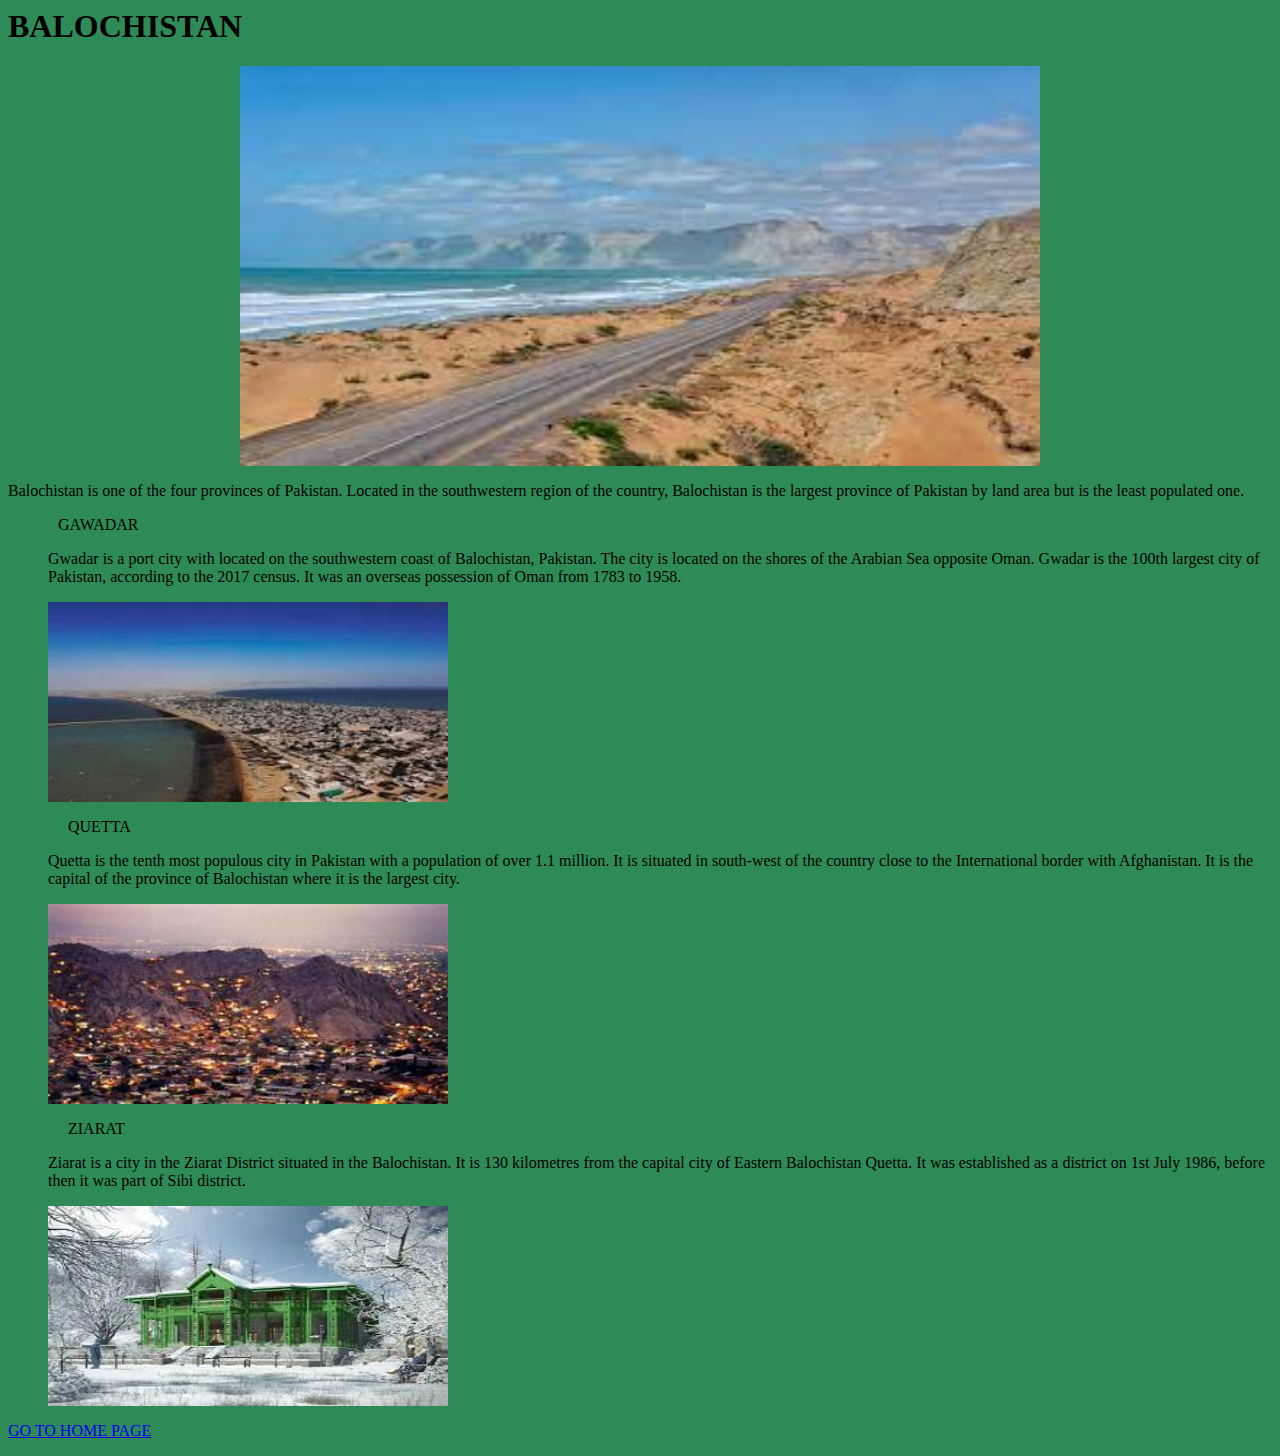
<file: balochistan.html>
<html>
    <head>
        <link rel="stylesheet" href="style.css"/>
    </head>
<body bgcolor="seagreen">
    <h1>BALOCHISTAN</h1>
    <p align="center">
    <img src="images/balochistan.jpg" height="400px" width="800px"></p>
    <p>Balochistan is one of the four provinces of Pakistan. Located in the southwestern region of the country, Balochistan is the largest province of Pakistan by land area but is the least populated one.</p>
    <ul>
        <li><a href="#gawadar.html">GAWADAR</a>
            <p>Gwadar is a port city with located on the southwestern coast of Balochistan, Pakistan. The city is located on the shores of the Arabian Sea opposite Oman. Gwadar is the 100th largest city of Pakistan, according to the 2017 census. It was an overseas possession of Oman from 1783 to 1958.</p>
            <p><img src="images/gawadar.jpg" height="200px" width="400px"></p>
        <li><a href="#quetta.html">QUETTA</a>
            <p>Quetta is the tenth most populous city in Pakistan with a population of over 1.1 million. It is situated in south-west of the country close to the International border with Afghanistan. It is the capital of the province of Balochistan where it is the largest city.</p>
            <p><img src="images/quetta.jpg" height="200px" width="400px"></p>
        <li><a href="#ziarat.html">ZIARAT</a>
            <p>Ziarat is a city in the Ziarat District situated in the Balochistan. It is 130 kilometres from the capital city of Eastern Balochistan Quetta. It was established as a district on 1st July 1986, before then it was part of Sibi district.</p>
            <p><img src="images/ziarat.jpg" height="200px" width="400px"></p>
        </ul>
    
    <p><a href="pakistan.html">GO TO HOME PAGE</a></p>

</body>
</html>
</file>
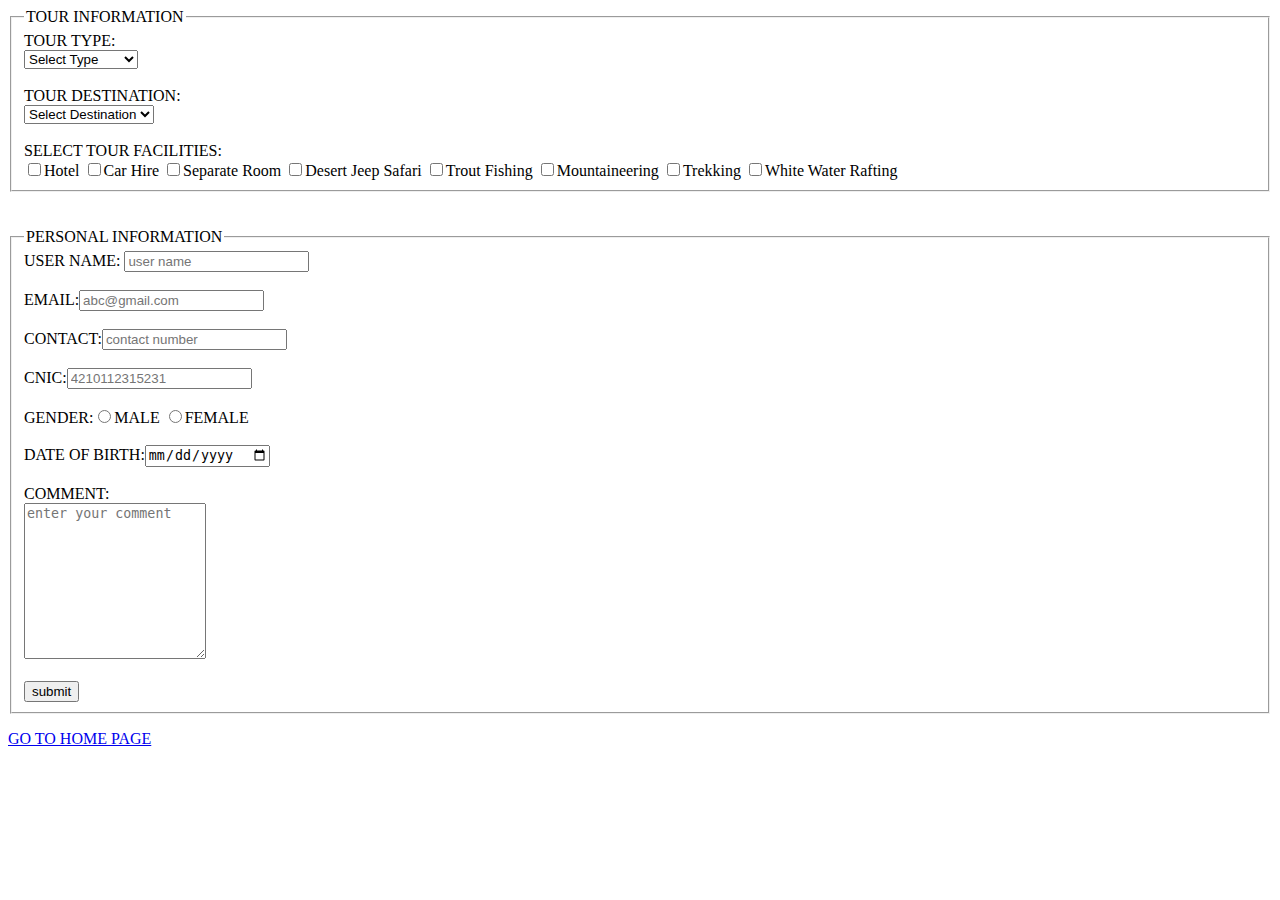
<file: booktour.html>
<!DOCTYPE html>
<html lang="en">
<head>
    <meta charset="UTF-8">
    <meta http-equiv="X-UA-Compatible" content="IE=edge">
    <meta name="viewport" content="width=device-width, initial-scale=1.0">
    <title>form</title>
</head>
<body bgcolor="#fff">
<fieldset>
    <legend>TOUR INFORMATION</legend>
    <form>TOUR TYPE:<br>
    <select>
    <option value="">Select Type</option>
    <option value="vip">VIP</option>
    <option value="study tour">STUDY TOUR</option>
    <option value="adventures">ADVENTURES</option>
    <option value="religious">RELIGIOUS</option>
    <option value="holiday">HOLIDAY</option>

    </select><br><br>
    <form>
    TOUR DESTINATION:<br>
    <select>
        <option value="">Select Destination</option>
        <option value="ziarat">ZIARAT</option>
        <option value="neelam valley">NEELAM VALLEY</option>
        <option value="muree">MUREE</option>
        <option value="gawadar">GAWADAR</option>
        <option value="hunza">HUNZA</option>
        <option value="kashmir">KASHMIR</option>
        <option value="quetta">QUETTA</option>
        <option value="lahore">LAHORE</option>
    
    </select>

    <br><br>
    SELECT TOUR FACILITIES:<br>
    <input type="checkbox" value="hotel"/>Hotel
    <input type="checkbox" value="hotel"/>Car Hire
    <input type="checkbox" value="separate room"/>Separate Room
    <input type="checkbox" value="desert jeep safari"/>Desert Jeep Safari
    <input type="checkbox" value="trout fishing"/>Trout Fishing
    <input type="checkbox" value="mountaineering"/>Mountaineering
    <input type="checkbox" value="trekking"/>Trekking
    <input type="checkbox" value="white water rafting"/>White Water Rafting
</form>
</fieldset>
     <br><br>

    <fieldset>
        <legend>PERSONAL INFORMATION</legend>
    <form>
    USER NAME: <input placeholder="user name" type="text"/><br><br>
    EMAIL:<input required placeholder="abc@gmail.com" type="email"/><br><br>
    CONTACT:<input placeholder="contact number" type="text" maxlength="11"/><br><br>
    CNIC:<input required placeholder="4210112315231" type="text" maxlength="13"/><br><br>
    GENDER:<input type="radio" name="gender" value="male"/>MALE
    <input type="radio" name="gender" value="female"/>FEMALE<br><br>
    DATE OF BIRTH:<input placeholder="date of birth" type="date"/><br><br>
    COMMENT:<br><textarea placeholder="enter your comment" type="text" rows="10" cols="20"></textarea><br><br>
    <input type="submit" value="submit">
    </form>
    </fieldset>
    <p><a href="pakistan.html">GO TO HOME PAGE</a></p>
</body>
</html>
</file>
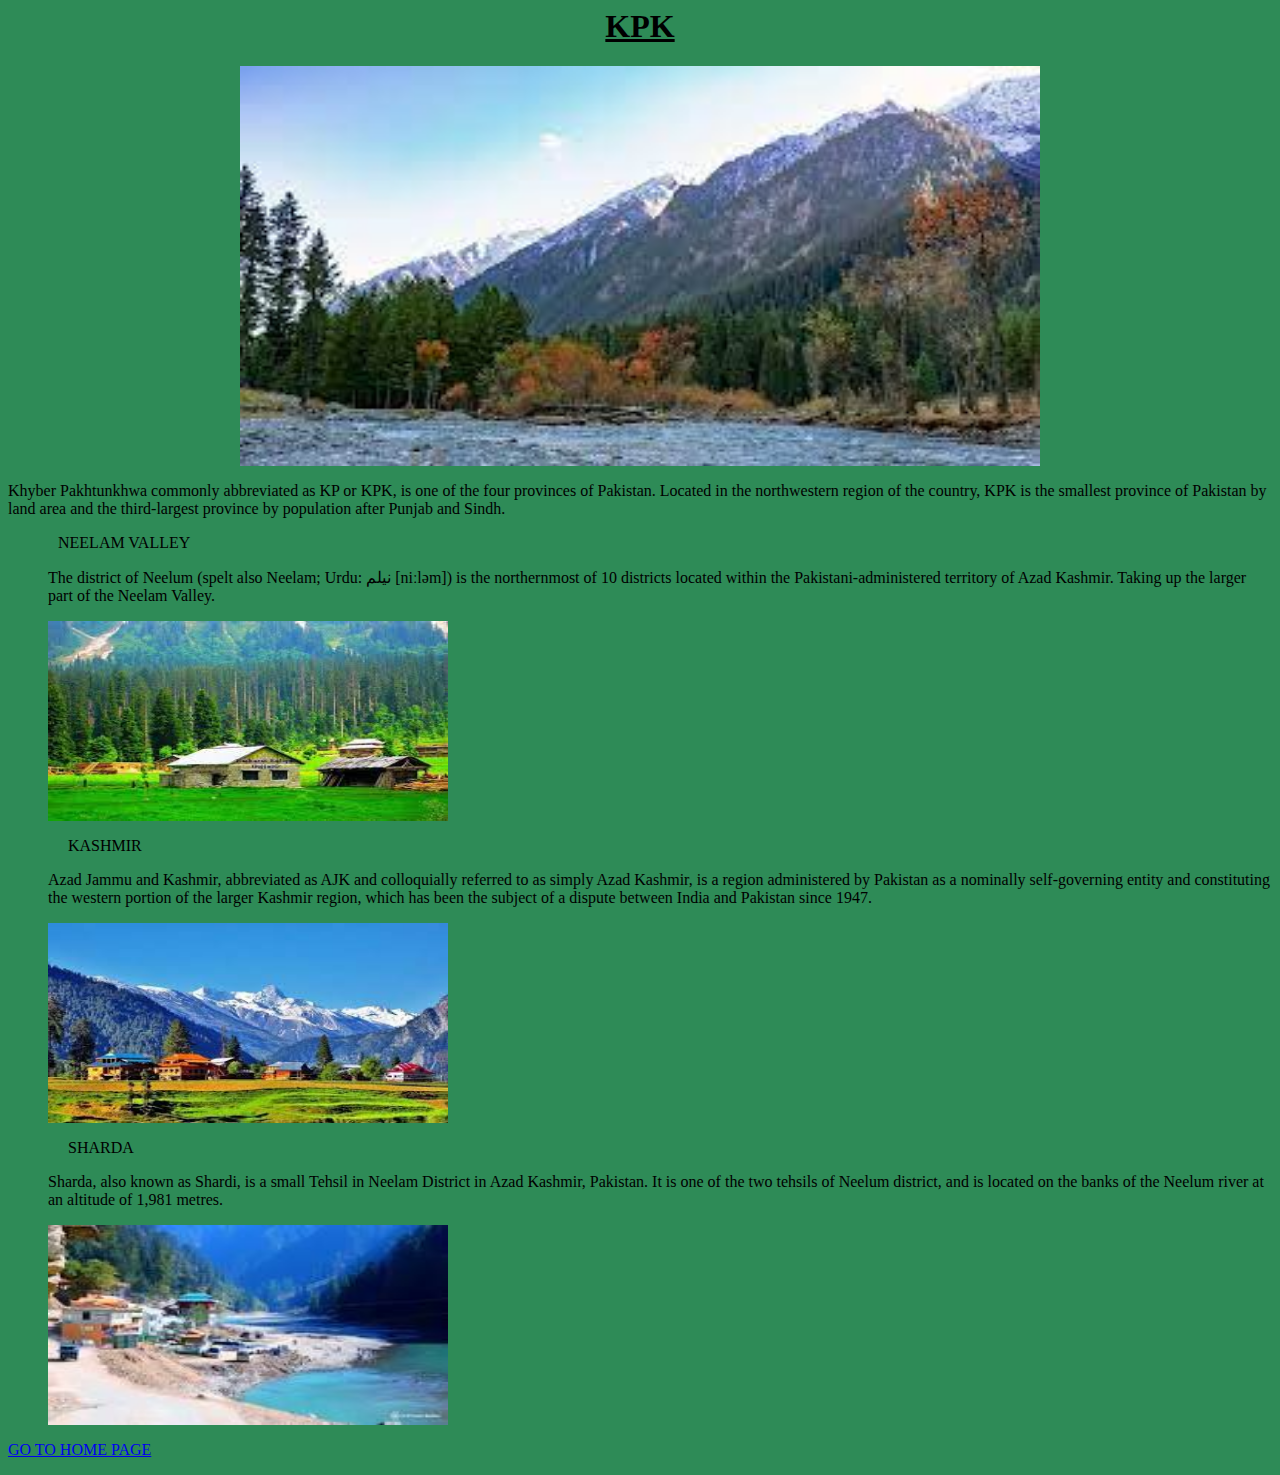
<file: kpk.html>
<html>
    <head>
        <link rel="stylesheet" href="style.css"/>
    </head>
<body bgcolor="seagreen">
    <h1 align="center"><u>KPK</u></h1>
    <p align="center">
    <img src="images/kpk.jpg" height="400px" width="800px"></p>
    <p>Khyber Pakhtunkhwa commonly abbreviated as KP or KPK, is one of the four provinces of Pakistan. Located in the northwestern region of the country, KPK is the smallest province of Pakistan by land area and the third-largest province by population after Punjab and Sindh.</p>
    <ul>
        <li><a href="#neelamvalley.html">NEELAM VALLEY</a>
            <p>The district of Neelum (spelt also Neelam; Urdu: نیلم [niːləm]) is the northernmost of 10 districts located within the Pakistani-administered territory of Azad Kashmir. Taking up the larger part of the Neelam Valley.</p>
            <p><img src="images/neelam.jpg" height="200px" width="400px"></p>
        <li><a href="#kashmir.html">KASHMIR</a>
            <p>Azad Jammu and Kashmir, abbreviated as AJK and colloquially referred to as simply Azad Kashmir, is a region administered by Pakistan as a nominally self-governing entity and constituting the western portion of the larger Kashmir region, which has been the subject of a dispute between India and Pakistan since 1947.</p>
            <p><img src="images/kashmir.jpg" height="200px" width="400px"></p>
        <li><a href="#sharda.html">SHARDA</a>
            <p>Sharda, also known as Shardi, is a small Tehsil in Neelam District in Azad Kashmir, Pakistan. It is one of the two tehsils of Neelum district, and is located on the banks of the Neelum river at an altitude of 1,981 metres.</p>
            <p><img src="images/sharda.jpg" height="200px" width="400px"></p>
        </ul>
    

    <p><a href="pakistan.html">GO TO HOME PAGE</a></p>

</body>
</html>
</file>
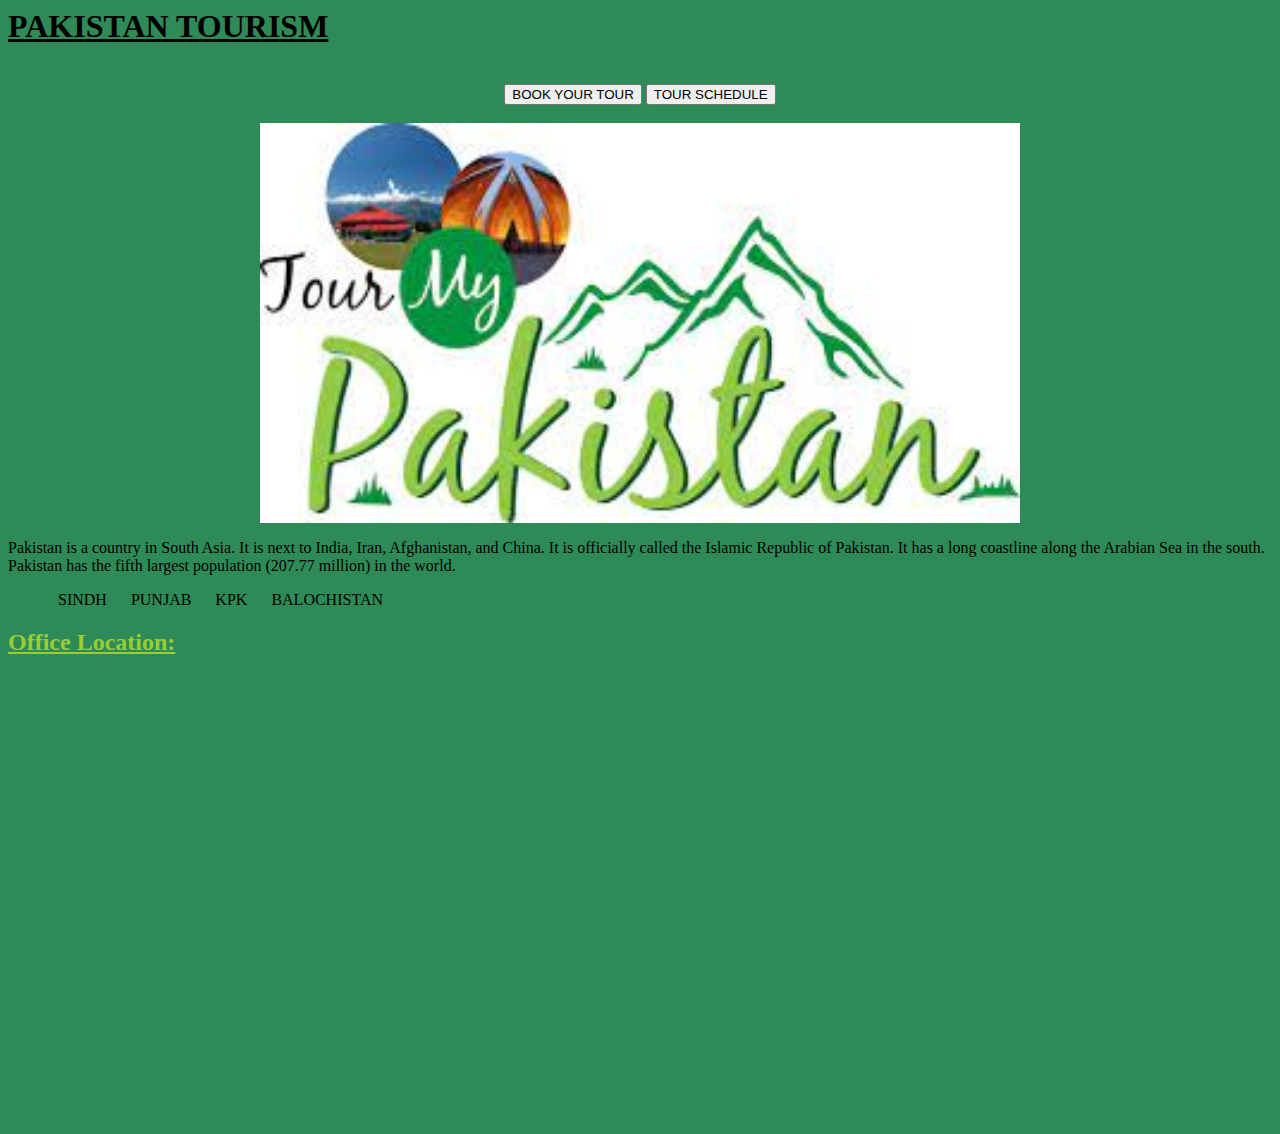
<file: pakistan.html>
<html><head>
    <link rel="stylesheet" href="style.css"/>
</head>
<body bgcolor="seagreen">
   <h1><u>PAKISTAN TOURISM</u></h1>
    <p align="center">
        <br>
        <a href="booktour.html">
            <button>BOOK YOUR TOUR</button></a>
            <a href="schedule.html">
                <button>TOUR SCHEDULE</button>
            </a>

        <br><br>

    <img src="images/pakistan.jpg" height="400px" width="760px">
    </p>   
    <p>Pakistan is a country in South Asia. It is next to India, Iran, Afghanistan, and China. It is officially called the Islamic Republic of Pakistan. It has a long coastline along the Arabian Sea in the south. Pakistan has the fifth largest population (207.77 million) in the world.
    </p>
    <ul>
        <li><a href="sindh.html">SINDH</a>
        <li><a href="punjab.html">PUNJAB</a>
        <li><a href="kpk.html">KPK</a>
        <li><a href="balochistan.html">BALOCHISTAN</a>
    </ul>
    <h2>Office Location:</h2>
    <iframe src="https://www.google.com/maps/embed?pb=!1m18!1m12!1m3!1d3619.3181272651204!2d67.13250371447806!3d24.887128050318534!2m3!1f0!2f0!3f0!3m2!1i1024!2i768!4f13.1!3m3!1m2!1s0x3eb33eafe2ecc311%3A0x8213daf29adc6923!2sShahrah-e-Faisal%20Rd%2C%20Faisal%20Cantonment%2C%20Karachi%2C%20Karachi%20City%2C%20Sindh%2C%20Pakistan!5e0!3m2!1sen!2s!4v1672242048613!5m2!1sen!2s" width="600" height="450" style="border:0;" allowfullscreen="" loading="lazy" referrerpolicy="no-referrer-when-downgrade">
    </iframe>

</body>
</html>
</file>
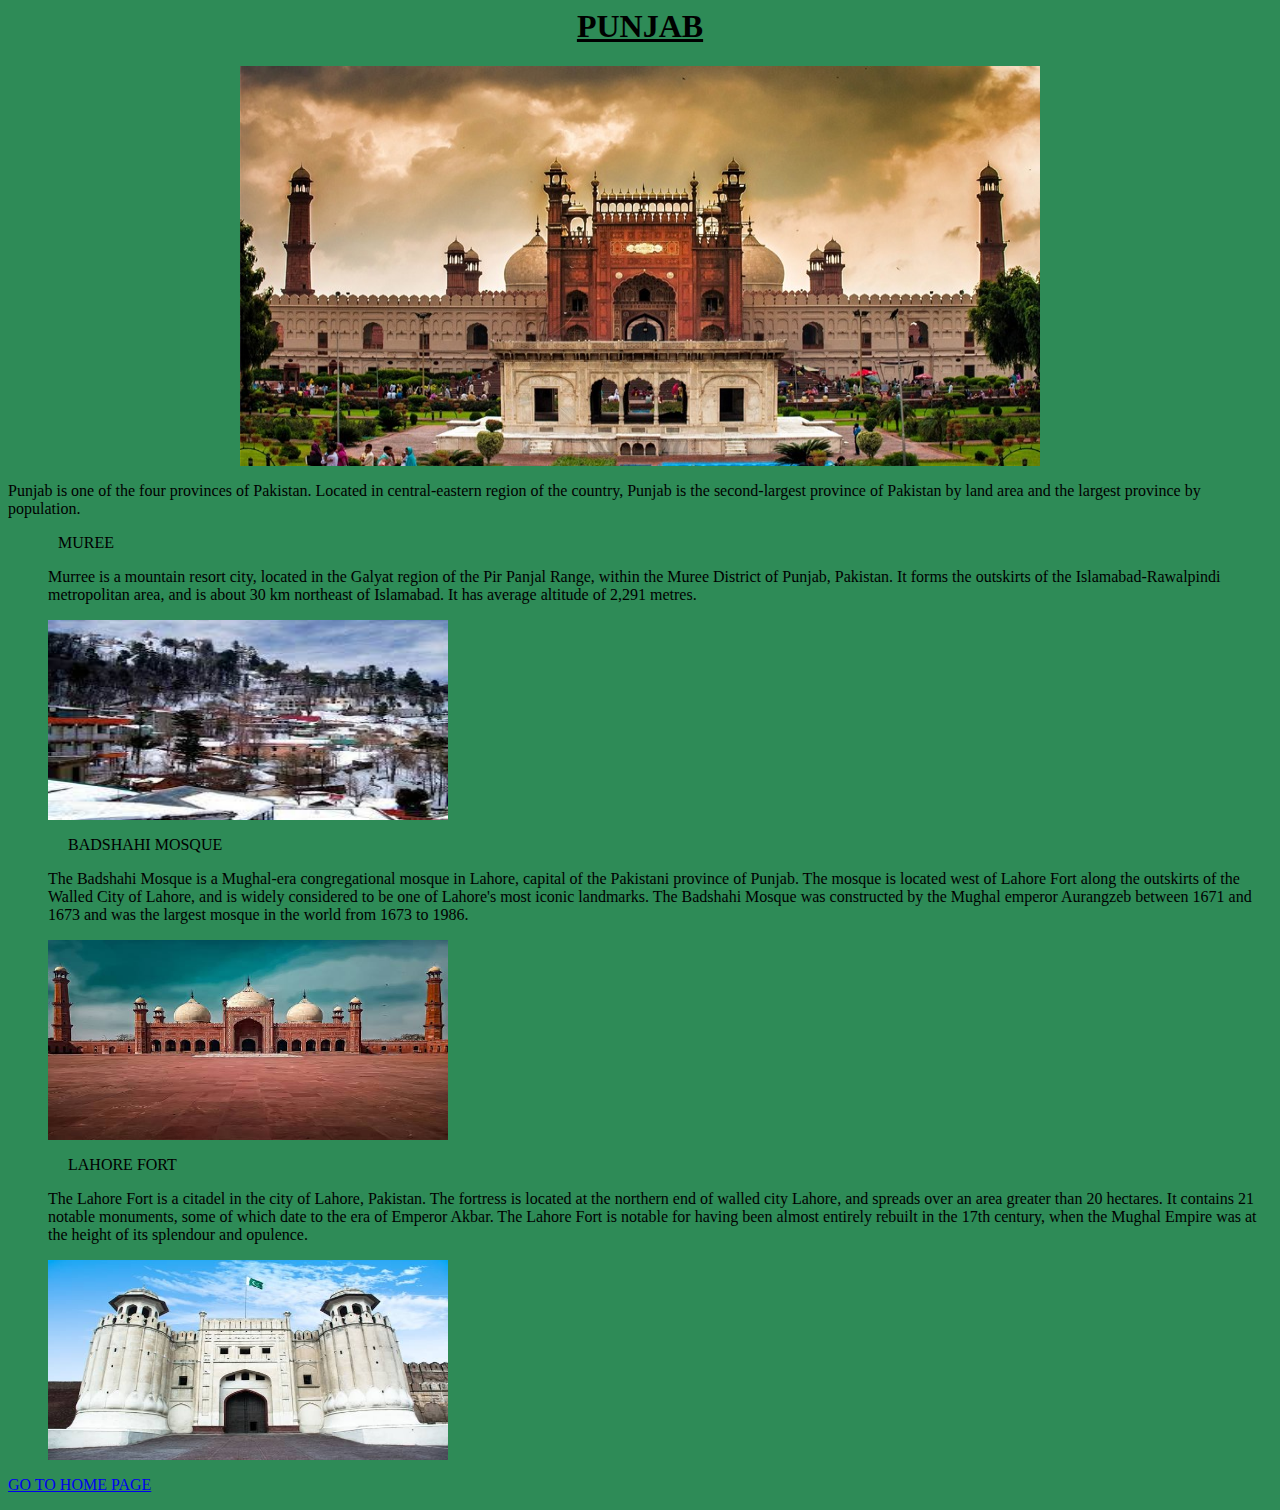
<file: punjab.html>
<html>
    <head>
        <link rel="stylesheet" href="style.css"/>
    </head>
<body bgcolor="seagreen">
    <h1 align="center"><U>PUNJAB</U></h1>
    <p align="center">
    <img src="images/punjab.jpg" height="400px" width="800px"></p>
    <p>Punjab is one of the four provinces of Pakistan. Located in central-eastern region of the country, Punjab is the second-largest province of Pakistan by land area and the largest province by population.</p>
    <ul>
        <li><a href="#muree.html">MUREE</a>
            <p>Murree is a mountain resort city, located in the Galyat region of the Pir Panjal Range, within the Muree District of Punjab, Pakistan. It forms the outskirts of the Islamabad-Rawalpindi metropolitan area, and is about 30 km northeast of Islamabad. It has average altitude of 2,291 metres.</p>
            <p><img src="images/muree.jpg" height="200px" width="400px"></p>
        <li><a href="#badshahimosque.html">BADSHAHI MOSQUE</a>
            <p>The Badshahi Mosque is a Mughal-era congregational mosque in Lahore, capital of the Pakistani province of Punjab. The mosque is located west of Lahore Fort along the outskirts of the Walled City of Lahore, and is widely considered to be one of Lahore's most iconic landmarks. The Badshahi Mosque was constructed by the Mughal emperor Aurangzeb between 1671 and 1673 and was the largest mosque in the world from 1673 to 1986.</p>
            <p><img src="images/badshahi.jpg" height="200px" width="400px"></p>
        <li><a href="#lahorefort.html">LAHORE FORT</a>
            <p>The Lahore Fort is a citadel in the city of Lahore, Pakistan. The fortress is located at the northern end of walled city Lahore, and spreads over an area greater than 20 hectares. It contains 21 notable monuments, some of which date to the era of Emperor Akbar. The Lahore Fort is notable for having been almost entirely rebuilt in the 17th century, when the Mughal Empire was at the height of its splendour and opulence.</p>
            <p><img src="images/lahorefort.jpg" height="200px" width="400px"></p>
        </ul>


    <p><a href="pakistan.html">GO TO HOME PAGE</a></p>

</body>
</html>
</file>
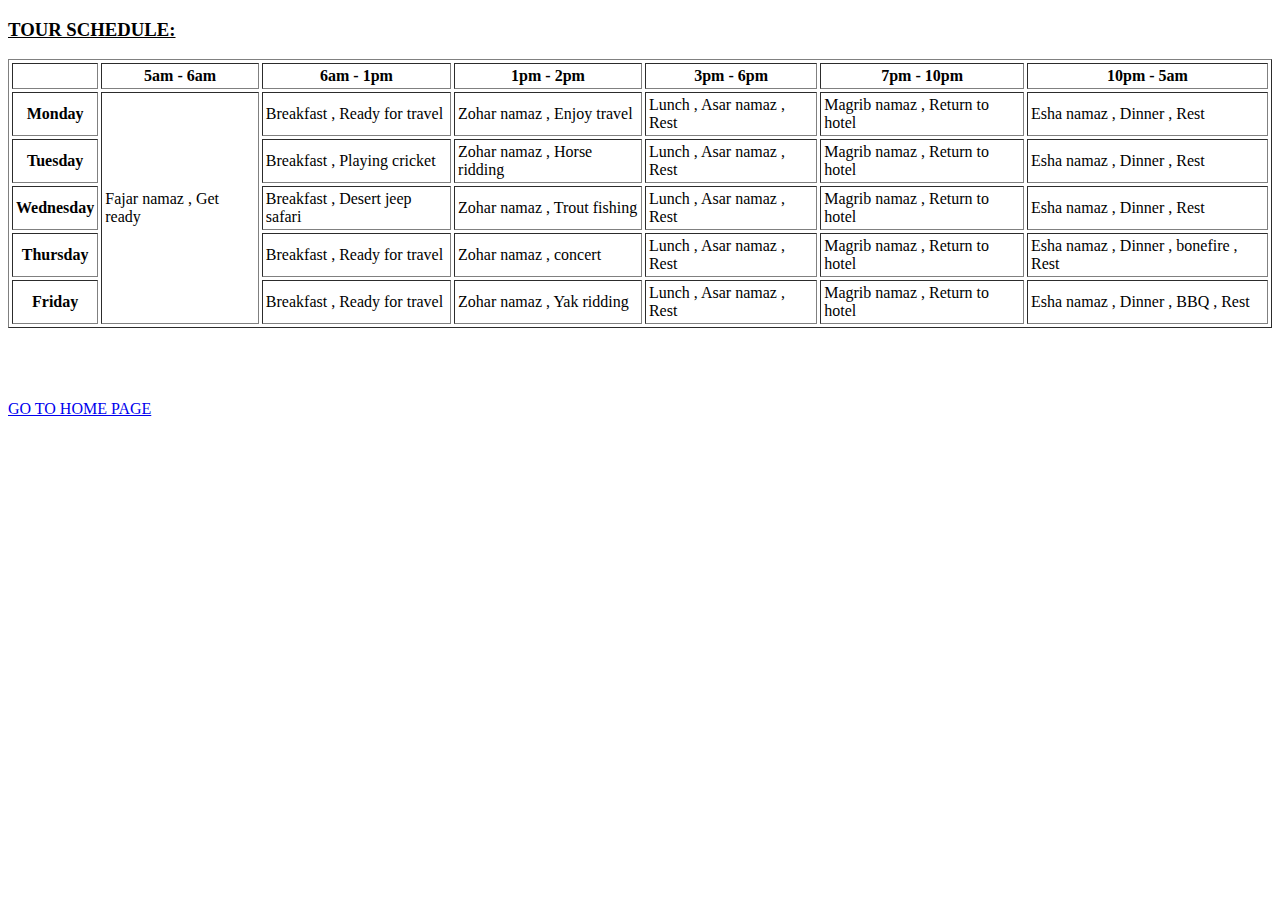
<file: schedule.html>
<!DOCTYPE html>
<html lang="en">
<head>
    <meta charset="UTF-8">
    <meta http-equiv="X-UA-Compatible" content="IE=edge">
    <meta name="viewport" content="width=device-width, initial-scale=1.0">
    <title>Document</title>
    <link rel="stylesheet" href="style.css"/>
</head>
<body>
    <h3>TOUR SCHEDULE:</h3>
    <table cellpadding="3" cellspacing="3" border="1px">
        <thead>
            <th></th>
            <th>5am - 6am</th>
            <th>6am - 1pm</th>
            <th>1pm - 2pm</th>
            <th>3pm - 6pm</th>
            <th>7pm - 10pm</th>
            <th>10pm - 5am</th>
        </thead>
        <tbody>
            <tr>
                <th>Monday</th>
                <td rowspan="5">Fajar namaz , Get ready</td>
                <td>Breakfast , Ready for travel</td>
                <td>Zohar namaz , Enjoy travel</td>
                <td>Lunch , Asar namaz , Rest</td>
                <td>Magrib namaz , Return to hotel</td>
                <td>Esha namaz , Dinner , Rest</td>
            </tr>
            <tr>
                <th>Tuesday</th>
            
                <td>Breakfast , Playing cricket</td>
                <td>Zohar namaz , Horse ridding</td>
                <td>Lunch , Asar namaz , Rest</td>
                <td>Magrib namaz , Return to hotel</td>
                <td>Esha namaz , Dinner , Rest</td>
            </tr>
            <tr>
                <th>Wednesday</th>
            
                <td>Breakfast , Desert jeep safari</td>
                <td>Zohar namaz , Trout fishing</td>
                <td>Lunch , Asar namaz , Rest</td>
                <td>Magrib namaz , Return to hotel</td>
                <td>Esha namaz , Dinner , Rest</td>
            </tr>
            <tr>
                <th>Thursday</th>
                
                <td>Breakfast , Ready for travel </td>
                <td>Zohar namaz , concert</td>
                <td>Lunch , Asar namaz , Rest</td>
                <td>Magrib namaz , Return to hotel</td>
                <td>Esha namaz , Dinner , bonefire , Rest</td>
            </tr>
            <tr>
                <th>Friday</th>
                
                <td>Breakfast , Ready for travel </td>
                <td>Zohar namaz , Yak ridding</td>
                <td>Lunch , Asar namaz , Rest</td>
                <td>Magrib namaz , Return to hotel</td>
                <td>Esha namaz , Dinner , BBQ , Rest</td>
            </tr>
        </tbody>
    </table>
    <br><br>
    <br><br>
    <a href="pakistan.html">GO TO HOME PAGE </a>
</body>
</html>
</file>
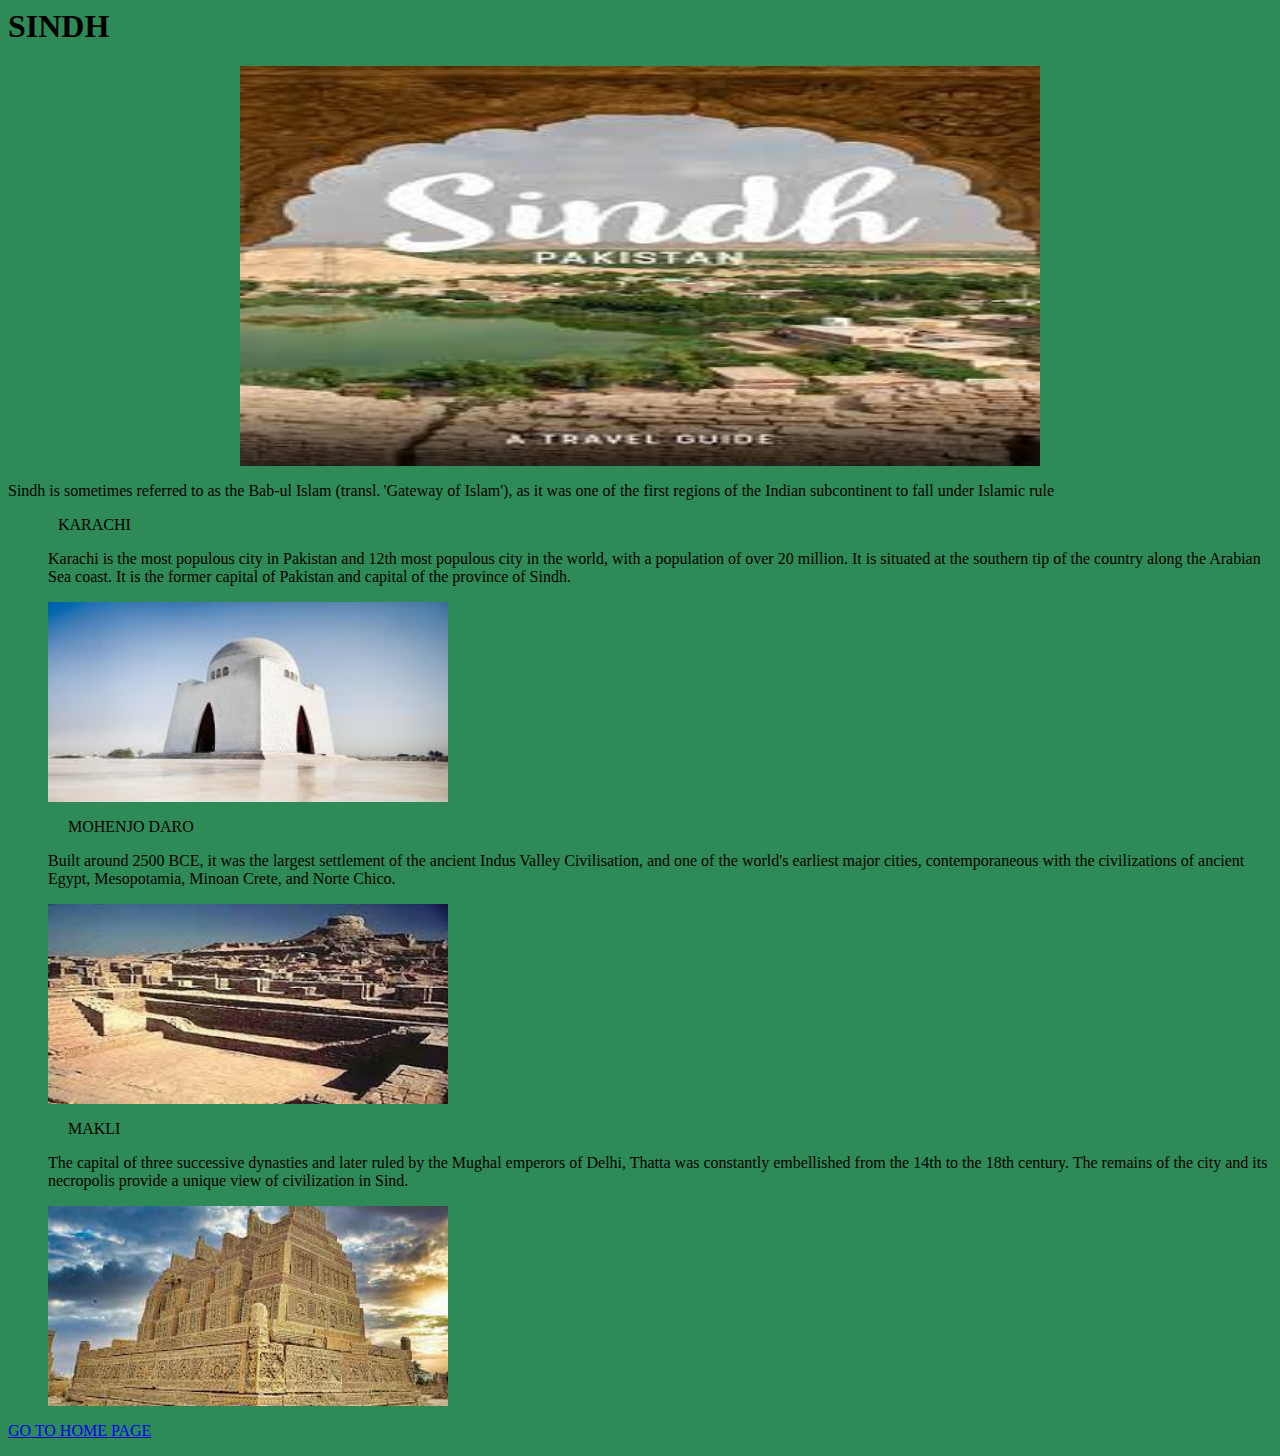
<file: sindh.html>
<html>
    <head>
        <link rel="stylesheet" href="style.css"/>
    </head>
<body bgcolor="seagreen">
    <h1 class="sin">SINDH</h1>
    <p align="center">
    <img src="images/sindh.jpg" height="400px" width="800px"></p>
    <p>Sindh is sometimes referred to as the Bab-ul Islam (transl. 'Gateway of Islam'), as it was one of the first regions of the Indian subcontinent to fall under Islamic rule</p>
    <ul>
        <li><a href="#karachi.html">KARACHI</a>
            <p>Karachi is the most populous city in Pakistan and 12th most populous city in the world, with a population of over 20 million. It is situated at the southern tip of the country along the Arabian Sea coast. It is the former capital of Pakistan and capital of the province of Sindh.</p>
            <p><img src="images/karachi.jpg" height="200px" width="400px"></p>
        <li><a href="#mohenjodaro.html">MOHENJO DARO</a>
            <p>Built around 2500 BCE, it was the largest settlement of the ancient Indus Valley Civilisation, and one of the world's earliest major cities, contemporaneous with the civilizations of ancient Egypt, Mesopotamia, Minoan Crete, and Norte Chico.</p>
            <p><img src="images/moenjo.jpg" height="200px" width="400px"></p>
        <li><a href="#makli.html">MAKLI</a>
            <p>The capital of three successive dynasties and later ruled by the Mughal emperors of Delhi, Thatta was constantly embellished from the 14th to the 18th century. The remains of the city and its necropolis provide a unique view of civilization in Sind.</p>
            <p><img src="images/makli.jpg" height="200px" width="400px"></p>
        </ul>
    
    
    
    <p><a href="pakistan.html">GO TO HOME PAGE</a></p>

</body>
</html>
</file>
<file: style.css>
h1{
    color:black;
    /* text-align: center; */
    font-style: bold;
   
}
h2{
    color: yellowgreen;
    text-decoration: underline;
}
h3{
    color: black;
    text-decoration: underline;
}
.sindh{
    font-size: 20px;
    font-style: italic;
    text-align:left;
    color:black;
}
.punjab{
    font-size: 20px;
    font-style: italic;
    text-align:left;
    color:black;
} 
.kpk{
    font-size: 20px;
    font-style: italic;
    text-align:left;
    color:black;    
}
.balochistan{
    font-size: 20px;
    font-style: italic;
    text-align:left;
    color:black;}
.triplogo{
          height: 60px;
          width: 200px;
}
.search{
    width: 300px;
    height: 50px;
    border-radius: 30px;
    padding-left: 20px;
}
.navbar{
    height: 80px;
    display: flex;
    justify-content: space-between;
    align-items: center;
    padding-left: 20px;
    padding-right: 20px;
    position: fixed;
    margin-bottom: 12px;
    background-color: #fff;
    box-shadow: 0px 1px 2px #ccc;
    top: 0px;
    width: 98%;
}
.navbar + ul{
    position: relative;
}
ul{
    list-style-type: none;
}
li{
    display: inline;
    color: black;
    margin: 10px;
    cursor: pointer;
}
li:hover{
    border-bottom-width: 3px;
    border-bottom-color: green;
    border-bottom-style: solid;
}
i{
    margin-left: 5px;
    color: green;
}
li>a{
    text-decoration: none;
    color: black;
}
.triphead{
    height: auto;
    background-color: #faf1ed;
    box-shadow: 0px 2px 1px #ccc;
    height: 80px;
    /* padding-top: 20px; */
    padding-bottom: 160px;
     display: flex; 
     justify-content:space-between;
     padding-left: 10px;
     
}
.head{
    text-align: left;
    color: black;
    text-decoration: none;
}
.tripimg{
    height: 240px;
    width: 800px;
    
}
.selectbutton{
    height: 40px;
    width: 100px;
    border-radius: 10px;
    background-color:black;
    padding-left: 10px;
    color: white;
}
.card_head{
    position:absolute;
    text-align: center;
    color:white;
    text-decoration: none;
    padding-top: 240px;
    padding-left: 50px;

}
.karachi_card{
    padding-left: 30px;
}
.karachi_card_container{
    display: flex;
    justify-content: space-between;
    /* flex-wrap: wrap; */
}
.way_tour{
    text-align: left;
    padding-left: 30px;
}
/* .card{ 
    text-align: justify;
}*/
.card_contain{
    display: flex;
    /* padding-left: 20px; */
    justify-content: space-between; 
    /* flex-wrap: wrap; */
    padding-left: 20px;
}
.karachi_head ,.price{
     padding-right: 25px;
     padding-top: 0px;
    
}
.to-go{
    margin: 0px;
    padding: 0px;
    padding-left: 30px;
    padding-top: 10px;   
}
.heart{
    background-color:#fff; 
    position: absolute;
    height: 50px;
    width: 50px;
    box-shadow: 1px 1px 1px #ccc;
    border-radius: 100%;
    justify-content: horizontal;
    margin-top: 10px;
    margin-left: 240px;
}
.heart>i{
    color: black;
    margin-top: 12px;
    margin-left: 13px;
    font-size: 25px;
}
.card:hover{
    opacity: 0.5;
}
</file>
